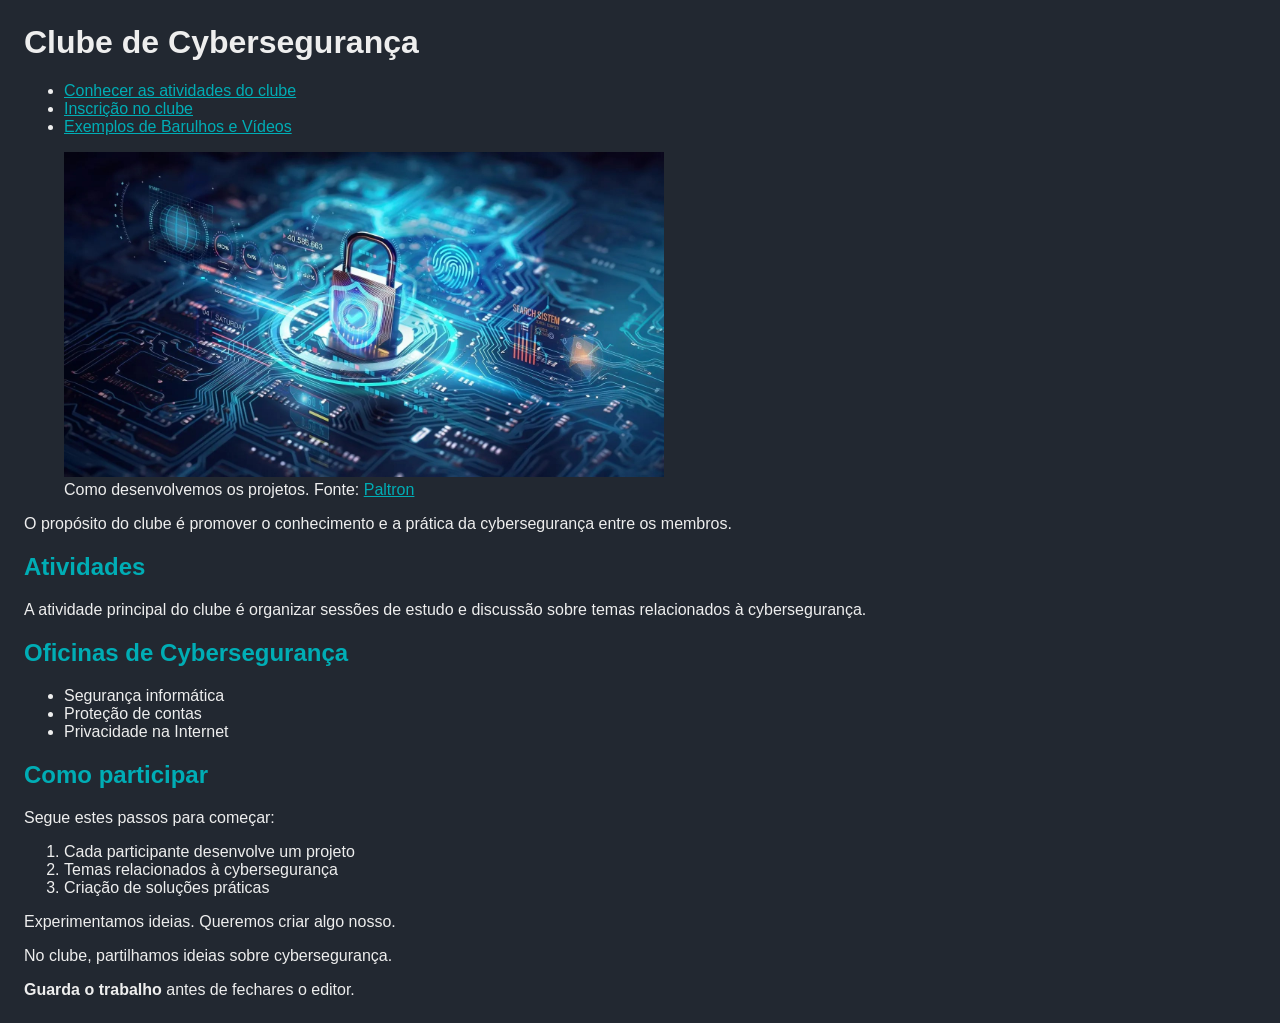
<file: index.html>
<!DOCTYPE html>
<html lang="pt-PT">
  <head>
    <link rel="stylesheet" href="css/estilos.css">
    <meta charset="UTF-8">
    <meta name="viewport" content="width=device-width, initial-scale=1.0">
    <title>Clube de Cybersegurança | Início</title>
  </head>

  
  <body>
    <header>
    <h1>Clube de Cybersegurança</h1>

    <ul>
      <li><a href="paginas/atividades.html">Conhecer as atividades do clube</a></li>
      <li><a href="paginas/inscricao.html">Inscrição no clube</a></li>
      <li><a href="paginas/galeria.html">Exemplos de Barulhos e Vídeos</a></li>
    </ul>
    </header>

    <main>
  <figure>
  <img src="imagens/oficina.png"
       alt="Ciclo do clube: criar, testar, melhorar e partilhar ideias sobre cybersegurança."
       width="600" height="325">
  <figcaption>
    Como desenvolvemos os projetos.
    Fonte: <a href="https://www.paltron.com/insights-en/learning-and-development-in-cybersecurity">Paltron</a>
  </figcaption>
</figure>
    <p>O propósito do clube é promover o conhecimento e a prática da cybersegurança entre os membros.</p>


<h2>Atividades</h2>
    <p>A atividade principal do clube é organizar sessões de estudo e discussão sobre temas relacionados à cybersegurança.</p>

    <section class="sessao">
  <div class="sessao-info">
    <h2>  Oficinas de Cybersegurança</h2>
    <ul>
      <li>Segurança informática</li>
      <li>Proteção de contas</li>
      <li>Privacidade na Internet</li>
    </ul>
  </div>

  <aside class="sessao-material">
    
    <h2>Como participar</h2>
    <p>Segue estes passos para começar:</p>
    <ol>
      <li>Cada participante desenvolve um projeto</li>
      <li>Temas relacionados à cybersegurança</li>
      <li>Criação de soluções práticas</li>
    </ol>
  </aside>
</section>
    
</main>

<footer>
    <p>Experimentamos ideias. Queremos criar algo nosso.</p>
    <p>No clube, partilhamos ideias sobre cybersegurança.</p>
    
    <p><strong>Guarda o trabalho</strong> antes de fechares o editor.</p>
    </footer>
     
      
  </body>
  
</html>
</file>
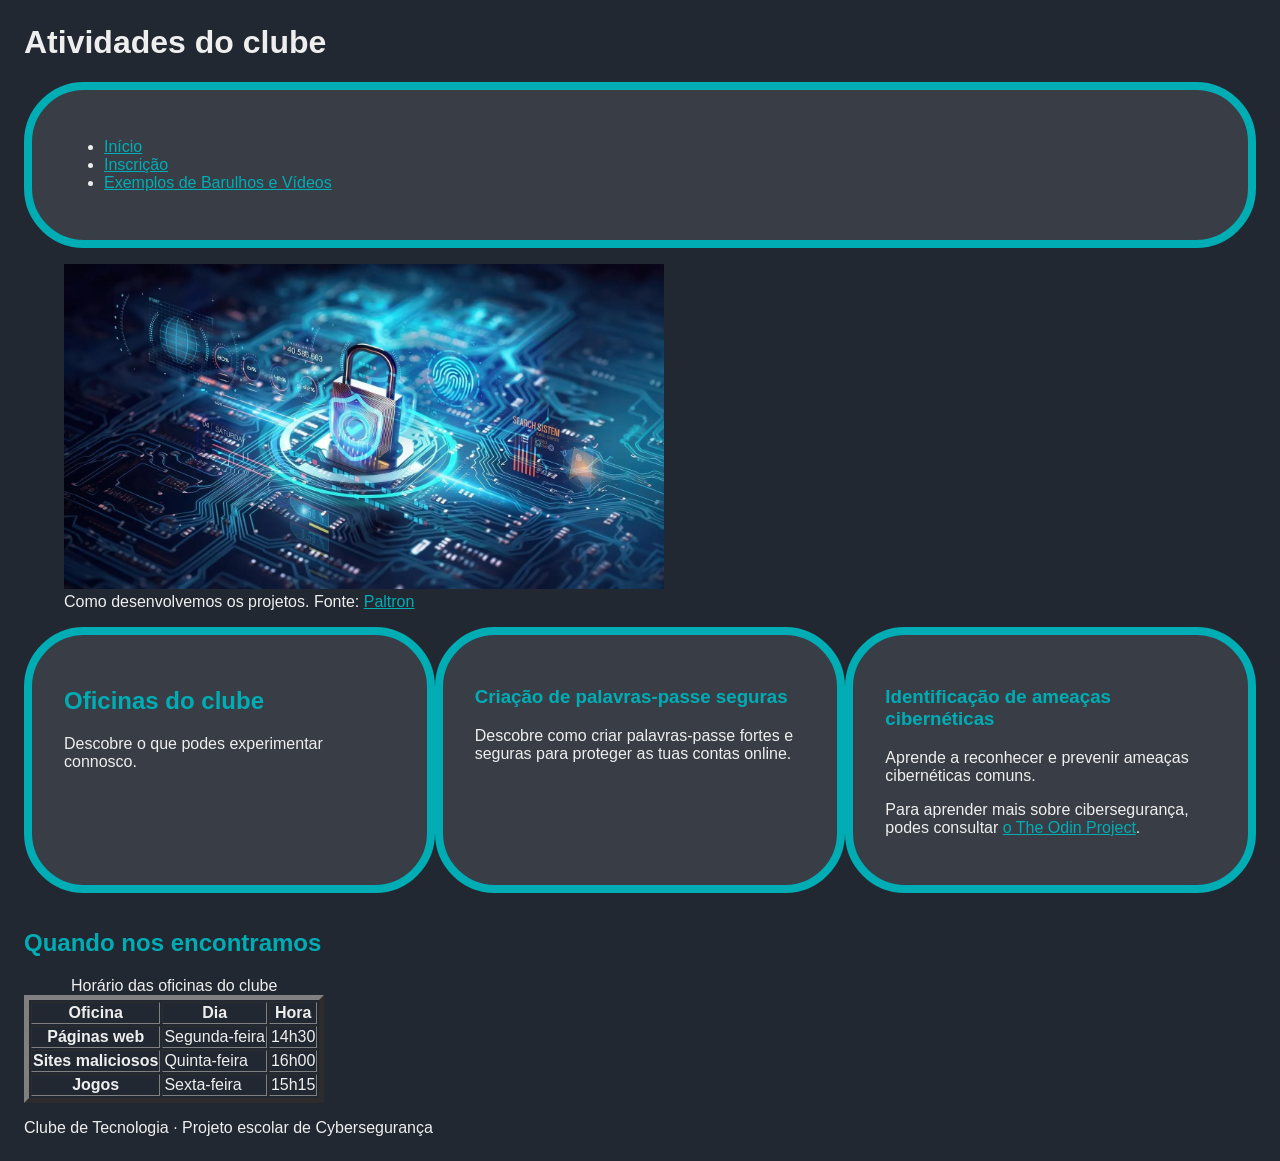
<file: paginas/atividades.html>
<!DOCTYPE html>
<html lang="pt-PT">
  <head>
    <link rel="stylesheet" href="../css/estilos.css">
    <meta charset="UTF-8">
    <meta name="viewport" content="width=device-width, initial-scale=1.0">
    <title>Atividades | Clube de Cybersegurança</title>
  </head>
  <body>
    <header>
    <h1>Atividades do clube</h1>

    <article class="cartão">
    <nav>
      <ul>
        <li><a href="../index.html">Início</a></li>
        <li><a href="inscricao.html">Inscrição</a></li>
        <li><a href="../paginas/galeria.html">Exemplos de Barulhos e Vídeos</a></li>
      </ul>
    </nav>
    </article>
  </header>

  <figure>
  <img src="../imagens/oficina.png"
       alt="Ciclo do clube: criar, testar, melhorar e partilhar ideias sobre cybersegurança."
       width="600" height="325">
  <figcaption>
    Como desenvolvemos os projetos.
    Fonte: <a href="https://www.paltron.com/insights-en/learning-and-development-in-cybersecurity">Paltron</a>
  </figcaption> 
  </figure>



  <main>
    <section>
    <div class="recipiente-cartoes">

        <article class="cartão">
            <h2>Oficinas do clube</h2>
            <p>Descobre o que podes experimentar connosco.</p>
        </article>

        <article class="cartão">
            <h3>Criação de palavras-passe seguras</h3>
            <p>Descobre como criar palavras-passe fortes e seguras para proteger as tuas contas online.</p>
        </article>

        <article class="cartão">
            <h3>Identificação de ameaças cibernéticas</h3>
            <p>Aprende a reconhecer e prevenir ameaças cibernéticas comuns.</p>
            <p>
                Para aprender mais sobre cibersegurança, podes consultar
                <a href="https://www.theodinproject.com/">o The Odin Project</a>.
            </p>
        </article>

    </div>
</section>
    


    <section>
      
      <h2>Quando nos encontramos</h2>
      <table border="5">
        
  <caption>Horário das oficinas do clube</caption>

  
  <thead>
    
    <tr>
      <th scope="col">Oficina</th>
      <th scope="col">Dia</th>
      <th scope="col">Hora</th>
    </tr>
  </thead>
  <tbody>
    <tr>
      <th scope="row">Páginas web</th>
      <td>Segunda-feira</td>
      <td>14h30</td>
    </tr>
    <tr>
      <th scope="row">Sites maliciosos</th>
      <td>Quinta-feira</td>
      <td>16h00</td>
    </tr>
    <tr>
      <th scope="row">Jogos</th>
      <td>Sexta-feira</td>
      <td>15h15</td>
    </tr>
  </tbody>
    
</table>
      
    </section>
    
  </main>

  <footer>
    <p>Clube de Tecnologia · Projeto escolar de Cybersegurança</p>
  </footer>
 
    
    
  </body>
</html>
</file>
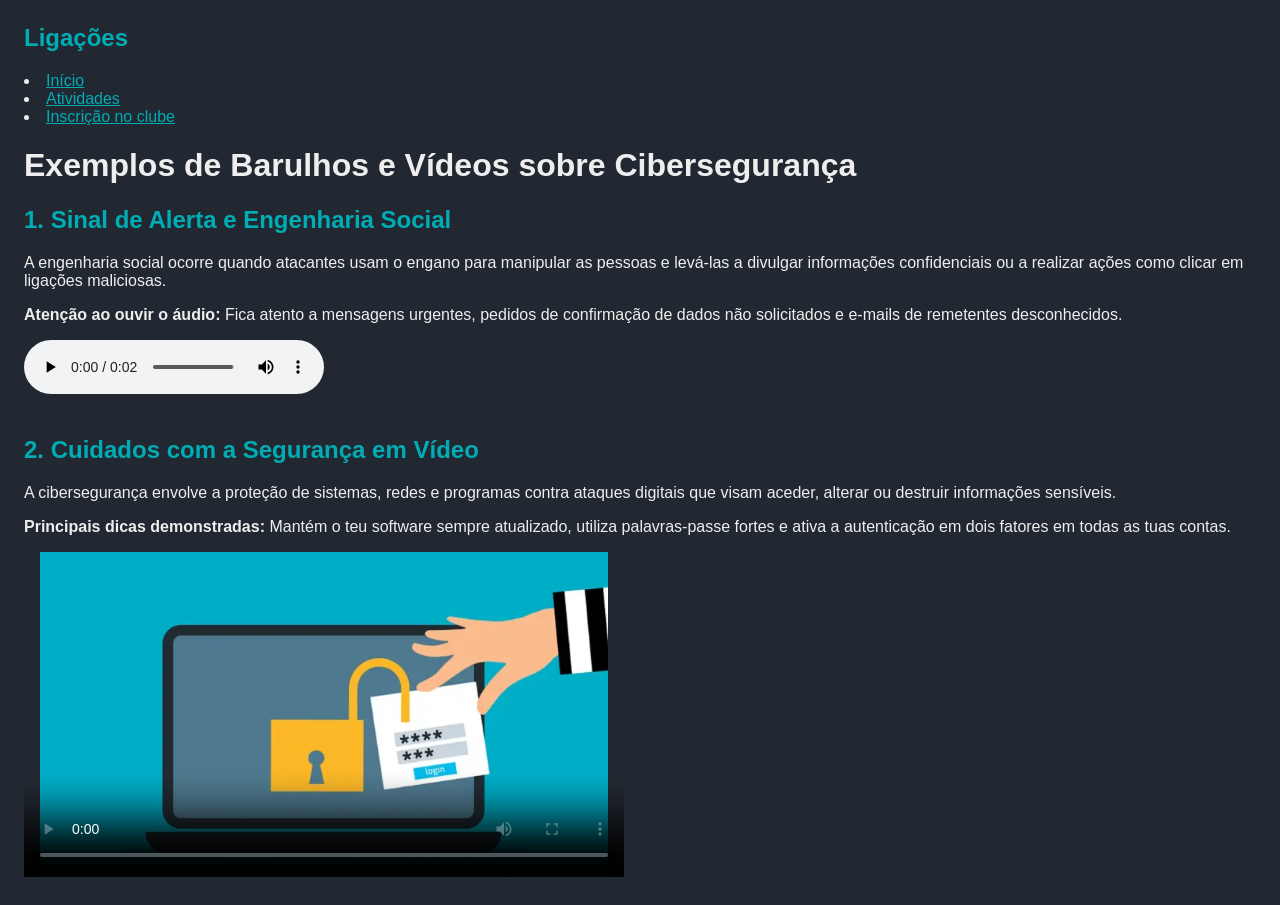
<file: paginas/galeria.html>
<!DOCTYPE html>
<html lang="Pt-PT">
<head>
    <link rel="stylesheet" href="../css/estilos.css">
    <meta charset="UTF-8">
    <meta name="viewport" content="width=device-width, initial-scale=1.0">
    <title>Media</title>
</head>
<body>

   <h2> Ligações</h2>

 <li><a href="../index.html">Início</a></li>
 <li><a href="../paginas/atividades.html">Atividades</a></li>
 <li><a href="../paginas/inscricao.html">Inscrição no clube</a></li>

  <h1>Exemplos de Barulhos e Vídeos sobre Cibersegurança</h1>

    <h2>1. Sinal de Alerta e Engenharia Social</h2>
<p>
    A engenharia social ocorre quando atacantes usam o engano para manipular as pessoas e levá-las a divulgar informações confidenciais ou a realizar ações como clicar em ligações maliciosas.
</p>
<p>
    <strong>Atenção ao ouvir o áudio:</strong> Fica atento a mensagens urgentes, pedidos de confirmação de dados não solicitados e e-mails de remetentes desconhecidos.
</p>


<audio controls>
  <source src="../media/sinal.mp3" type="audio/mpeg">

</audio>


<br> <br>

<h2>2. Cuidados com a Segurança em Vídeo</h2>
<p>
    A cibersegurança envolve a proteção de sistemas, redes e programas contra ataques digitais que visam aceder, alterar ou destruir informações sensíveis.
</p>
<p>
    <strong>Principais dicas demonstradas:</strong> Mantém o teu software sempre atualizado, utiliza palavras-passe fortes e ativa a autenticação em dois fatores em todas as tuas contas.
</p>

<video controls width="600" height="325" preload="metadata" poster="../imagens/capa-video.webp">
    <source src="../media/video.mp4" type="video/mp4">
</video>

    
</body>
</html>
</file>
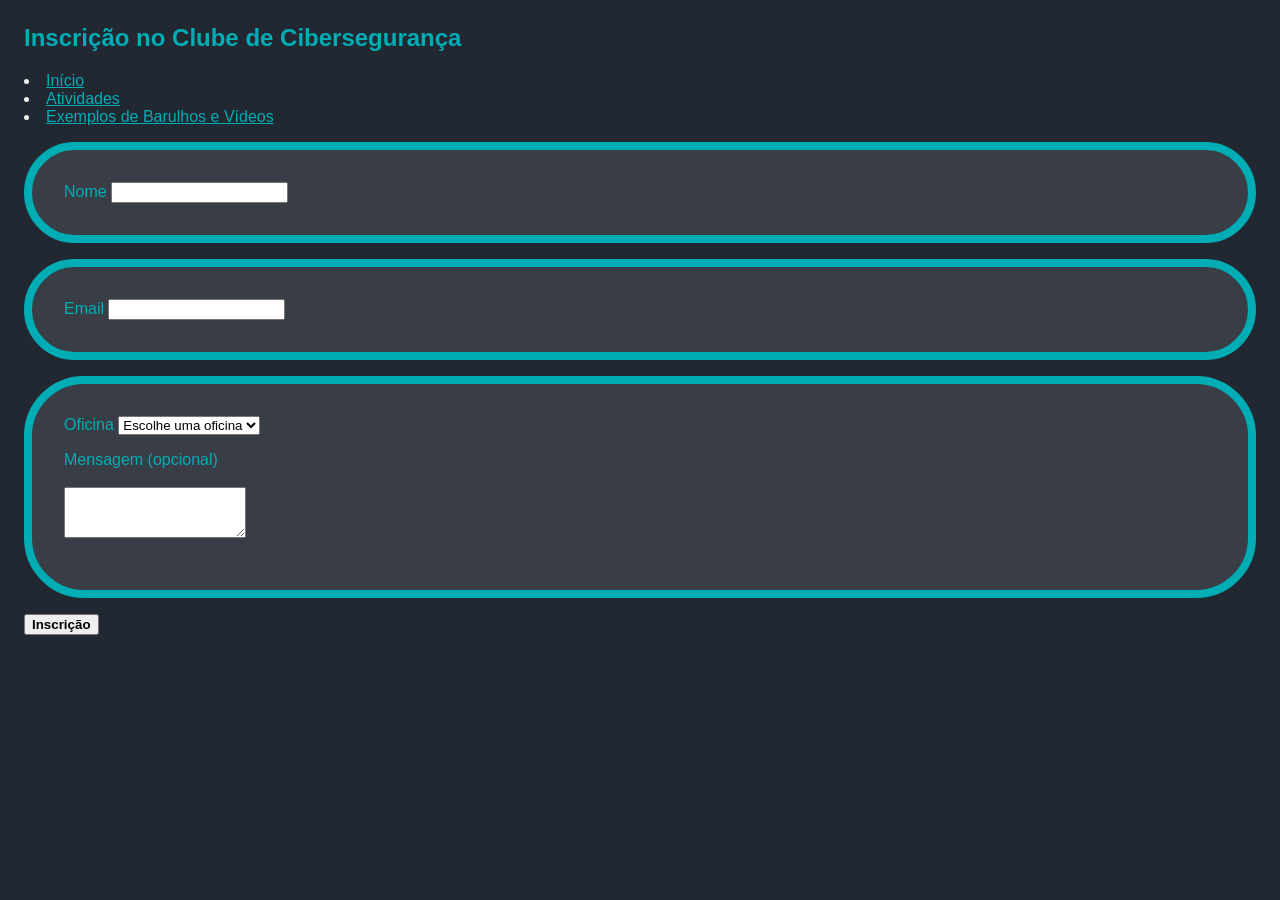
<file: paginas/inscricao.html>
<!DOCTYPE html>
<html lang="pt-PT">
<head>
    <link rel="stylesheet" href="../css/estilos.css">
    <meta charset="UTF-8">
    <meta name="viewport" content="width=device-width, initial-scale=1.0">
    <title>Inscrição</title>
</head>
<body>
    <h2>Inscrição no Clube de Cibersegurança</h2>

<li><a href="../index.html">Início</a></li>
<li><a href="atividades.html">Atividades</a></li>
<li><a href="../paginas/galeria.html">Exemplos de Barulhos e Vídeos</a></li>

<form action="inscricao.html" method="get">
    <p>
        <article class="cartão">
        <label for="nome">Nome</label>
        <input type="text" id="nome" name="nome" required>
        </article>
    </p>

    <p>
        <article class="cartão">
        <label for="email">Email</label>
        <input type="email" id="email" name="email" required>
        </article>
    </p>

    <p>
        <article class="cartão">
        <label for="oficina">Oficina</label>
        <select id="oficina" name="oficina" required>
            <option value="">Escolhe uma oficina</option>
            <option value="web">Páginas web</option>
            <option value="seguranca">Sites maliciosos</option>
            <option value="privacidade">Jogos</option>
        </select>
        
    </p>

    <p>
        <label for="mensagem">Mensagem (opcional)</label>

        <br><br>

        <textarea id="mensagem" name="mensagem" rows="3"></textarea>
        </article>
    </p>

    <button type="submit"><strong>Inscrição</strong></button>
</form>

</body>
</html>
</file>
<file: css/estilos.css>
body {
  background-color: #222831;
  color: #EEEEEE;
  font-family: sans-serif;
  margin: 24px;
}

h2 {
  color: #00ADB5;
}

h3 {
  color: #00ADB5;
}

li {
  color: #EEEEEE;
}

label {
  color: #00ADB5;
}

a {
  color: #00ADB5;
}

.cartão {
  background-color: #393E46;
  padding: 32px;
  margin-bottom: 16px;
  flex: 1 1 220px;
  border-radius: 60px;
  border: 8px solid #00ADB5;
}

.recipiente-cartoes {
  display: flex;
  flex-wrap: wrap;
  justify-content: space-between;
  width: 100%;
  height: 50%;
}


@media (max-width: 700px) {
.sessao {
  display: flex;
  flex-direction: column;
  gap: 24px;
  align-items: stretch;
}

.sessao-info {
  flex: 1 1 200px;
  padding-left: 20px;
}

.sessao-material {
  flex: 2 1 200px;
  
  padding-left: 20px;
}

.sessao-info,
.sessao-material {
  min-width: 0;
  overflow-wrap: anywhere;
  box-sizing: border-box;
  margin: 0;
  flex-basis: auto;
}
}
</file>
